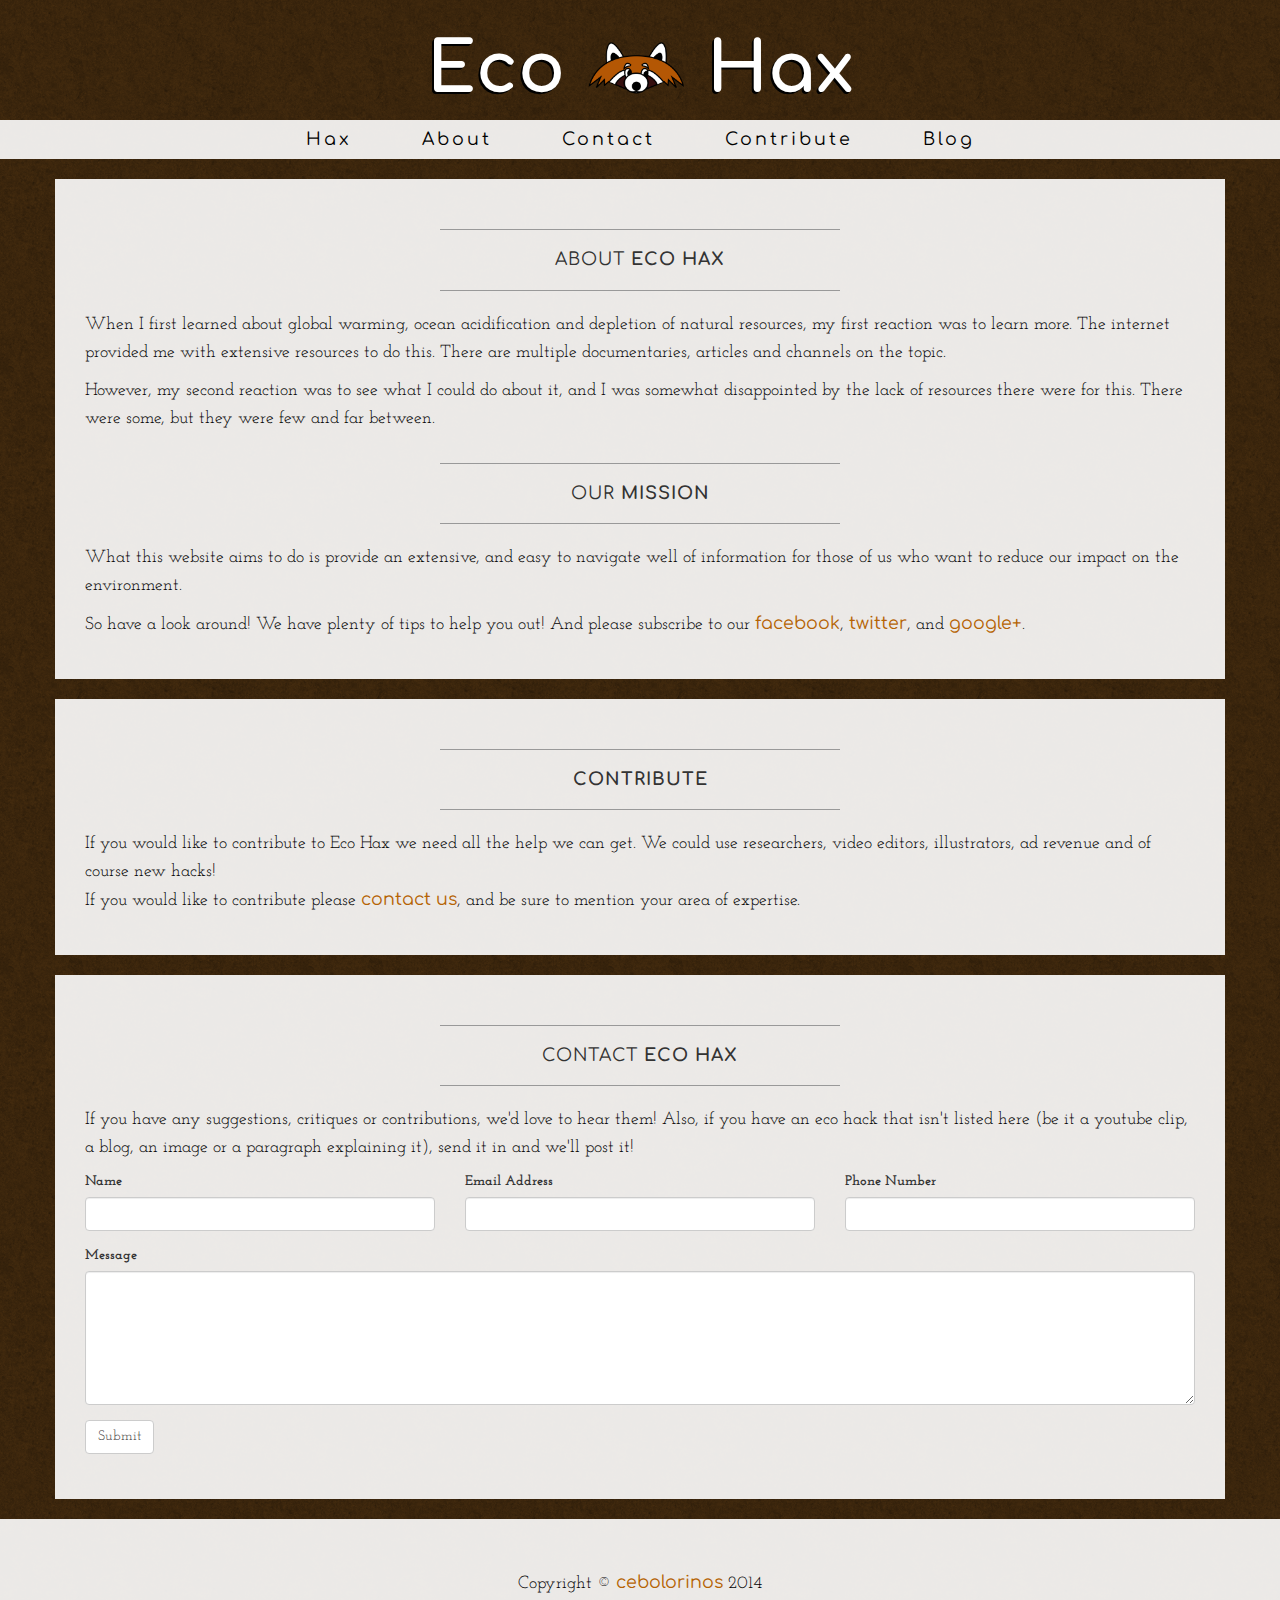
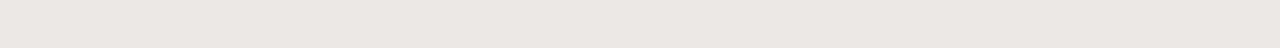
<file: about.html>
<!DOCTYPE html>
<html lang="en">

<head>

    <meta charset="utf-8">
    <meta http-equiv="X-UA-Compatible" content="IE=edge">
    <meta name="viewport" content="width=device-width, initial-scale=1">
    <meta name="description" content="">
    <meta name="author" content="Christian" >

    <title>About - Eco Life Hax</title>

    <!-- Bootstrap Core CSS -->
    <link href="css/bootstrap.min.css" rel="stylesheet">

    <!-- Custom CSS -->
    <link href="css/business-casual.css" rel="stylesheet">

    <!-- Fonts -->
    <link href='http://fonts.googleapis.com/css?family=Comfortaa:400,300,700' rel='stylesheet' type='text/css'>
    <link href="http://fonts.googleapis.com/css?family=Josefin+Slab:100,300,400,600,700,100italic,300italic,400italic,600italic,700italic" rel="stylesheet" type="text/css">

    <!-- HTML5 Shim and Respond.js IE8 support of HTML5 elements and media queries -->
    <!-- WARNING: Respond.js doesn't work if you view the page via file:// -->
    <!--[if lt IE 9]>
        <script src="https://oss.maxcdn.com/libs/html5shiv/3.7.0/html5shiv.js"></script>
        <script src="https://oss.maxcdn.com/libs/respond.js/1.4.2/respond.min.js"></script>
    <![endif]-->

</head>

<body>

    <div class="brand">Eco <a href="index.html" class="grow"><img src="img/eco.png" width="100px"></a> Hax</div>

    <!-- Navigation -->
    <nav class="navbar navbar-default" role="navigation">
        <div class="container">
            <!-- Brand and toggle get grouped for better mobile display -->
            <div class="navbar-header">
                <button type="button" class="navbar-toggle" data-toggle="collapse" data-target="#bs-example-navbar-collapse-1">
                    <span class="sr-only">Toggle navigation</span>
                    <span class="icon-bar"></span>
                    <span class="icon-bar"></span>
                    <span class="icon-bar"></span>
                </button>
                <!-- navbar-brand is hidden on larger screens, but visible when the menu is collapsed -->
                <a class="navbar-brand" href="index.html"><img src="img/eco.png" width="60px"></img></a>
            </div>
            <!-- Collect the nav links, forms, and other content for toggling -->
            <div class="collapse navbar-collapse" id="bs-example-navbar-collapse-1">
                <ul class="nav navbar-nav">
                    <li class="dropdown">
         				 <a href="index.html">Hax</a>
        				  </li>
                    <li>
                        <a href="about.html">About</a>
                    </li>
						  
                    <li>
                        <a href="#contact">Contact</a>
                    </li>
                    <li>
                        <a href="#contribute">Contribute</a>
                    </li>
                    <li>
                        <a href="blog.html">Blog</a>
                    </li>
                </ul>
            </div>
            <!-- /.navbar-collapse -->
        </div>
        <!-- /.container -->
    </nav>

    <div class="container">

        <div class="row">
            <div class="box">
                <div class="col-lg-12">
                    <hr>
                    <h2 class="intro-text text-center">About
                        <strong>Eco Hax</strong>
                    </h2>
                    <hr>
                </div>
                <div class="col-lg-12">
							<p>When I first learned about global warming, ocean acidification and depletion of natural resources, my first reaction was to learn more. The internet provided me with extensive resources to do this. There are multiple documentaries, articles and channels on the topic.</p>
                    <p>However, my second reaction was to see what I could do about it, and I was somewhat disappointed by the lack of resources there were for this. There were some, but they were few and far between.</p> 
                </div>
                <div class="col-lg-12">
                    <hr>
                    <h2 class="intro-text text-center">Our
                        <strong>Mission</strong>
                    </h2>
                    <hr>
                </div>
                <div class="col-lg-12">    
                    <p>What this website aims to do is provide an extensive, and easy to navigate well of information for those of us who want to reduce our impact on the environment.</p>
                    <p>So have a look around! We have plenty of tips to help you out! And please subscribe to our <a href="facebook.com">facebook</a>, <a href"twitter.com">twitter</a>, and <a href="google+.com">google+</a>.</p>
                
                </div>
                <div class="clearfix"></div>
            </div>
        </div>

    </div>
    <div class="container">

        <div class="row">
            <div class="box">
                <div class="col-lg-12">
                    <hr>
                    <a name="contribute" class="anchor"><h2 class="intro-text text-center">
                        <strong>Contribute</strong>
                    </h2></a>
                    <hr>
                    <p>If you would like to contribute to Eco Hax we need all the help we can get. We could use researchers, video editors, illustrators, ad revenue and of course new hacks! 
                    <br>If you would like to contribute please <a href="#contact">contact us</a>, and be sure to mention your area of expertise.</p>
                </div>
                <div class="clearfix"></div>
            </div>
        </div>

    </div>
    <div class="container">

        <div class="row">
            <div class="box">
                <div class="col-lg-12">
                    <hr>
                    <a name="contact" class="anchor"><h2 class="intro-text text-center">Contact
                        <strong>Eco Hax</strong>
                    </h2></a>
                    <hr>
                    <p>If you have any suggestions, critiques or contributions, we'd love to hear them! Also, if you have an eco hack that isn't listed here (be it a youtube clip, 
                    a blog, an image or a paragraph explaining it), send it in and we'll post it!</p>
                    <form role="form">
                        <div class="row">
                            <div class="form-group col-lg-4">
                                <label>Name</label>
                                <input type="text" class="form-control">
                            </div>
                            <div class="form-group col-lg-4">
                                <label>Email Address</label>
                                <input type="email" class="form-control">
                            </div>
                            <div class="form-group col-lg-4">
                                <label>Phone Number</label>
                                <input type="tel" class="form-control">
                            </div>
                            <div class="clearfix"></div>
                            <div class="form-group col-lg-12">
                                <label>Message</label>
                                <textarea class="form-control" rows="6"></textarea>
                            </div>
                            <div class="form-group col-lg-12">
                                <input type="hidden" name="save" value="contact">
                                <button type="submit" class="btn btn-default">Submit</button>
                            </div>
                        </div>
                    </form>
                </div>
                <div class="clearfix"></div>
            </div>
        </div>
    </div>
    <footer>
        <div class="container">
            <div class="row">
                <div class="col-lg-12 text-center">
                    <p>Copyright &copy; <a href="http://cebolorinos.com/">cebolorinos</a> 2014</p>
                </div>
            </div>
        </div>
    </footer>

    <!-- jQuery Version 1.11.0 -->
    <script src="js/jquery-1.11.0.js"></script>

    <!-- Bootstrap Core JavaScript -->
    <script src="js/bootstrap.min.js"></script>

</body>

</html>
</file>
<file: css/business-casual.css>
/*!
 * Start Bootstrap - Business Casual Bootstrap Theme (http://startbootstrap.com)
 * Code licensed under the Apache License v2.0.
 * For details, see http://www.apache.org/licenses/LICENSE-2.0.
 */

body {
	 font-family: "Josefin Slab","Helvetica Neue",Helvetica,Arial,sans-serif;
    background-image: url('wood2.png');
    background-repeat: repeat;
}

h1,
h2,
h3,
h4,
h5,
h6 {
    text-transform: uppercase;
    font-family: 'Comfortaa', cursive;
    font-weight: 700;
    letter-spacing: 1px;
}

p {
    font-size: 1.25em;
    line-height: 1.6;
    color: #000;
}

hr {
    max-width: 400px;
    border-color: #999999;
}

a {
	font-family: 'Comfortaa', cursive;	
	color: #b56303;	
	}
	
a:focus, a:hover, a:active {
	font-family: 'Comfortaa', cursive;	
	color: black;
	text-decoration: none;	
	}
	
.anchor, .anchor:focus, .anchor:hover, .anchor:active	{
	color: #333;	
	text-decoration: none;		
		}
.brand,
.address-bar {
    display: none;
}

.navbar-brand {
    text-transform: uppercase;
    font-weight: 900;
    letter-spacing: 2px;
}

.navbar-nav {
    font-weight: 400;
    letter-spacing: 3px;
}

.navbar-default .navbar-nav>li>a {
	 color: black;
}

.dropdown-menu{
	background-color:rgba(231, 230, 230, 1)
	}

.dropdown-menu>li>a {
color: black;
}

.img-full {
    min-width: 100%;
}

.brand-before,
.brand-name {
    text-transform: capitalize;
}

.brand-before {
    margin: 15px 0;
}

.brand-name {
    margin: 0;
    font-size: 4em;
}

.tagline-divider {
    margin: 15px auto 3px;
    max-width: 250px;
    border-color: #999999;
}

.box {
    margin-bottom: 20px;
    padding: 30px 15px;
    background: #fff;
    background: rgba(255,255,255,0.9);
}

.intro-text {
    text-transform: uppercase;
    font-size: 1.25em;
    font-weight: 400;
    letter-spacing: 1px;
}

.img-border {
    float: none;
    margin: 0 auto 0;
    border: #999999 solid 1px;
}

.img-left {
    float: none;
    margin: 0 auto 0;
}

footer {
    background: #fff;
    background: rgba(255,255,255,0.9);
}

footer p {
    margin: 0;
    padding: 50px 0;
}

.grow {
  display: inline-block;
  -webkit-transition-duration: 0.3s;
  transition-duration: 0.3s;
  -webkit-transition-property: transform;
  transition-property: transform;
  -webkit-transform: translateZ(0);
  transform: translateZ(0);
  box-shadow: 0 0 1px rgba(0, 0, 0, 0);
}
.grow:hover, .grow:focus, .grow:active {
  -webkit-transform: scale(1.1);
  transform: scale(1.1);
}

.well {
    min-height: 20px;
    padding: 19px;
    margin-bottom: 20px;
    background-image: url('wood2.png');
    background-repeat: repeat;
    border: 1px solid #E3E3E3;
    border-radius: 0px;
    box-shadow: 0px 3px 3px rgba(0, 0, 0, 0.05) inset;
    color: white;
}
.welltext{
	color: white;	
	}

	

@media screen and (min-width:768px) {
    .brand {
        display: inherit;
        margin: 0;
        padding: 30px 0 10px;
        text-align: center;
        text-shadow: 1px 1px 2px rgba(0,0,0,0.5);
        font-family: 'Comfortaa', cursive;
        text-shadow: -2px 2px 0px black;
        font-size: 5em;
        font-weight: 700;
        line-height: normal;
        color: #fff;
    }

    .top-divider {
        margin-top: 0;
    }

    .img-left {
        float: left;
        margin-right: 25px;
    }

    .address-bar {
        display: inherit;
        margin: 0;
        padding: 0 0 40px;
        text-align: center;
        text-shadow: 1px 1px 2px rgba(0,0,0,0.5);
        text-transform: uppercase;
        font-size: 1.25em;
        font-weight: 400;
        letter-spacing: 3px;
        color: #fff;
    }
	
	.haxnav {
	width: 100%;
	margin-right: auto;
	margin-left: auto;	
	}	 
	 
    .navbar {
        border-radius: 0;
    }

    .navbar-header {
        display: none;
    }

    .navbar {
        min-height: 0;
    }

    .navbar-default {
        border: none;
        background: #fff;
        background: rgba(255,255,255,0.9);
    }

    .nav>li>a {
        padding: 10px 35px 10px 35px;
    }
.col-lg-3 {
    width: 100%;
    margin-bottom: 35px;
}
    .navbar-nav>li>a {
        line-height: normal;
    }

    .navbar-nav {
        font-family: 'Comfortaa', cursive;
        color:black;
        display: table;
        float: none;
        margin: 0 auto;
        table-layout: fixed;
        font-size: 1.25em;
    }
}

@media screen and (max-width:768px) {

.haxnav {
	width: 90%;
	margin-right: auto;
	margin-left: auto;	
	}	 
	
	
@media screen and (min-width:1200px) {
    .box:after {
        content: '';
        display: table;
        clear: both;
    }
}
</file>
